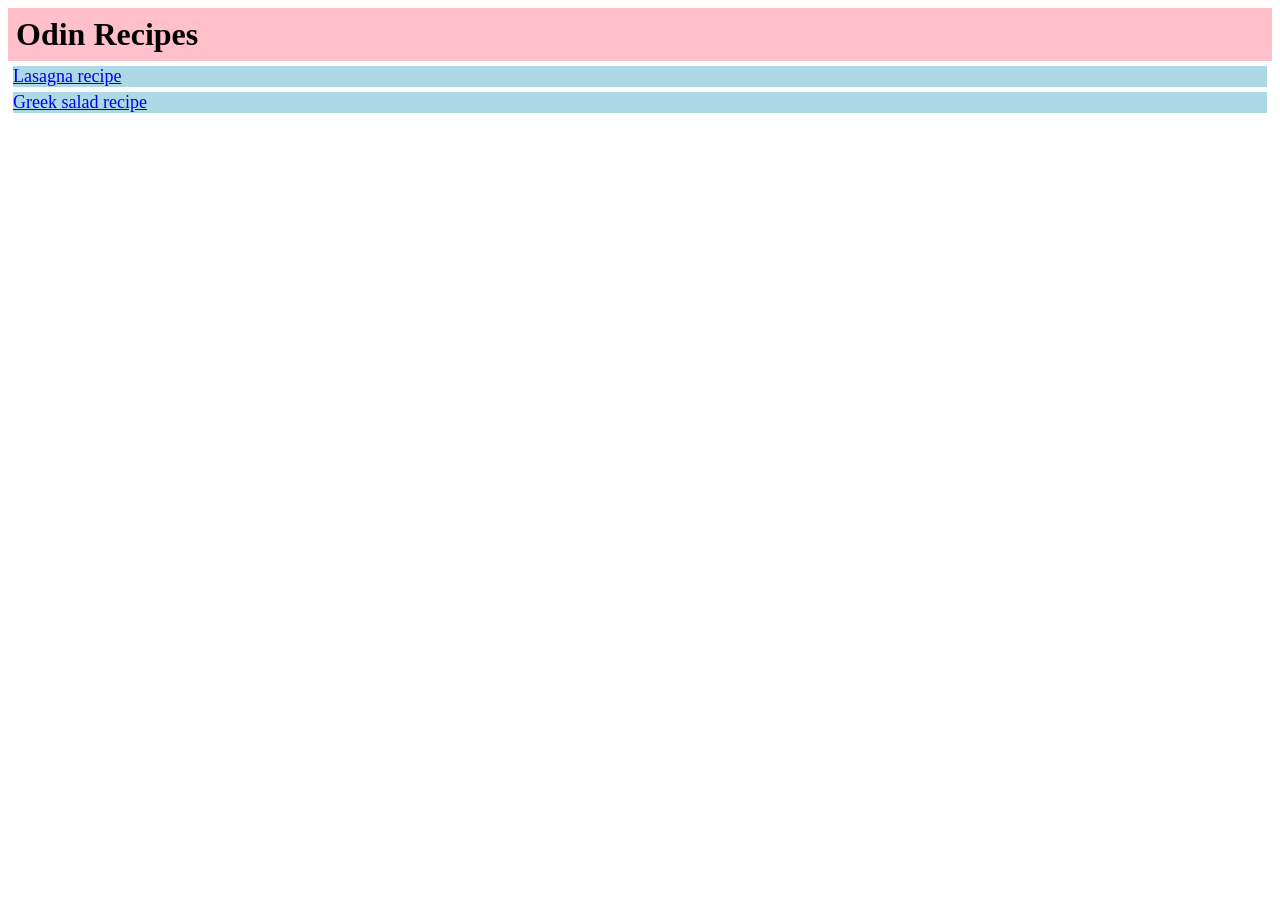
<file: odin-recipes/index.html>
<!DOCTYPE html>
<html lang="en">
<head>
    <meta charset="UTF-8">
    <meta name="viewport" content="width=device-width, initial-scale=1.0">
    <title>Odin Recipes</title>
    <link rel="stylesheet" href="style.css">
</head>

<body>
    <h1>Odin Recipes</h1>
    <div class="recipe"><a display: block; href="recipes/lasagna.html">Lasagna recipe</a></div>
    <div class="recipe"><a href="recipes/greek_salad.html">Greek salad recipe</a></div>
</body>
</html>
</file>
<file: odin-recipes/style.css>
h1 {
    margin:auto;
    background-color:pink;
    padding:8px;
    border-color: blueviolet;
}

.recipe{
font-size: 18px;
background-color: lightblue;
margin: 5px;

}
</file>
